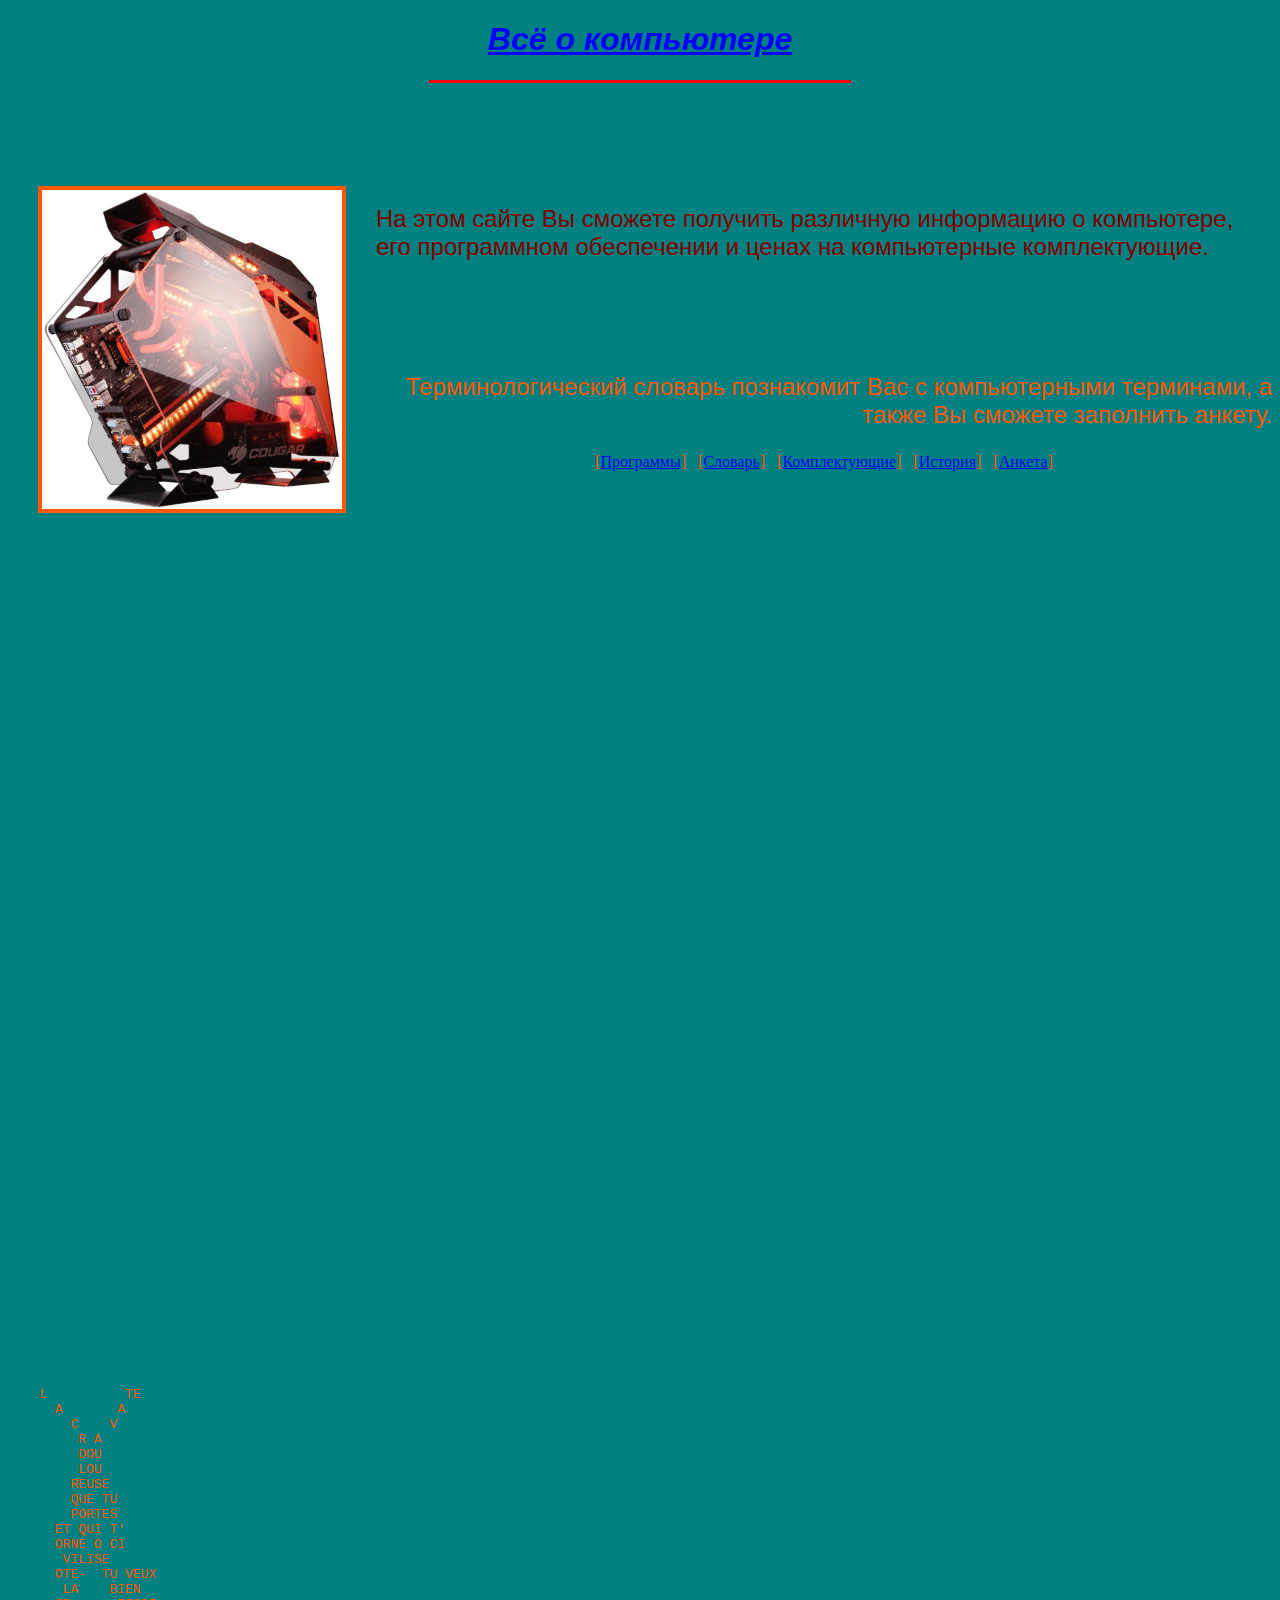
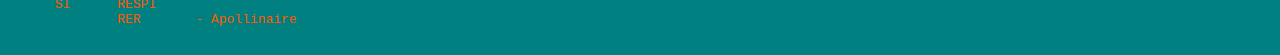
<file: index.html>
<!DOCTYPE html>
<html lang="en">

<head>
  <meta charset="UTF-8">
  <meta http-equiv="X-UA-Compatible" content="IE=edge">
  <meta name="viewport" content="width=device-width, initial-scale=1.0">
  <title>Всё о компьютерах</title>
</head>

<body bgcolor="teal" text="#FF5800">
  <font color="#0000ff" face="arial">
    <H1 align="center"><B><I><U>Всё о компьютере</B></I></U></H1>
  </font>
  <hr color="red" size=3 width=420 align=center>
  <BR><BR><BR><BR><BR>
  <img src="2.jpg" align="left" hspace=30 vspace=5 width=300 border=4 alt="���������">
  <font size=5 face=arial color=#800000>
    <p align="left">На этом сайте Вы сможете получить различную информацию о компьютере, его программном обеспечении и
      ценах на компьютерные комплектующие.</p>
  </font>
  <BR><BR><BR>
  <font size=5 face=arial>
    <p align="right">Терминологический словарь познакомит Вас с компьютерными терминами, а также Вы сможете заполнить
      анкету.</p>
  </font>
  <P align="center">
    [<A HREF="software.html">Программы</a>] &nbsp
    [<A HREF="glossary.html">Словарь</a>] &nbsp
    [<A HREF="hardware.html">Комплектующие</a>] &nbsp
    [<A HREF="History.html">История</a>] &nbsp
    [<A HREF="anketa.html">Анкета</a>]
  </p>
  <pre>




























































    L          TE
      A       A
        C    V
         R A
         DOU
         LOU
        REUSE
        QUE TU
        PORTES
      ET QUI T'
      ORNE O CI
       VILISE
      OTE-  TU VEUX
       LA    BIEN
      SI      RESPI
              RER       - Apollinaire
  </pre>
</body>

</html>
<html>
</file>
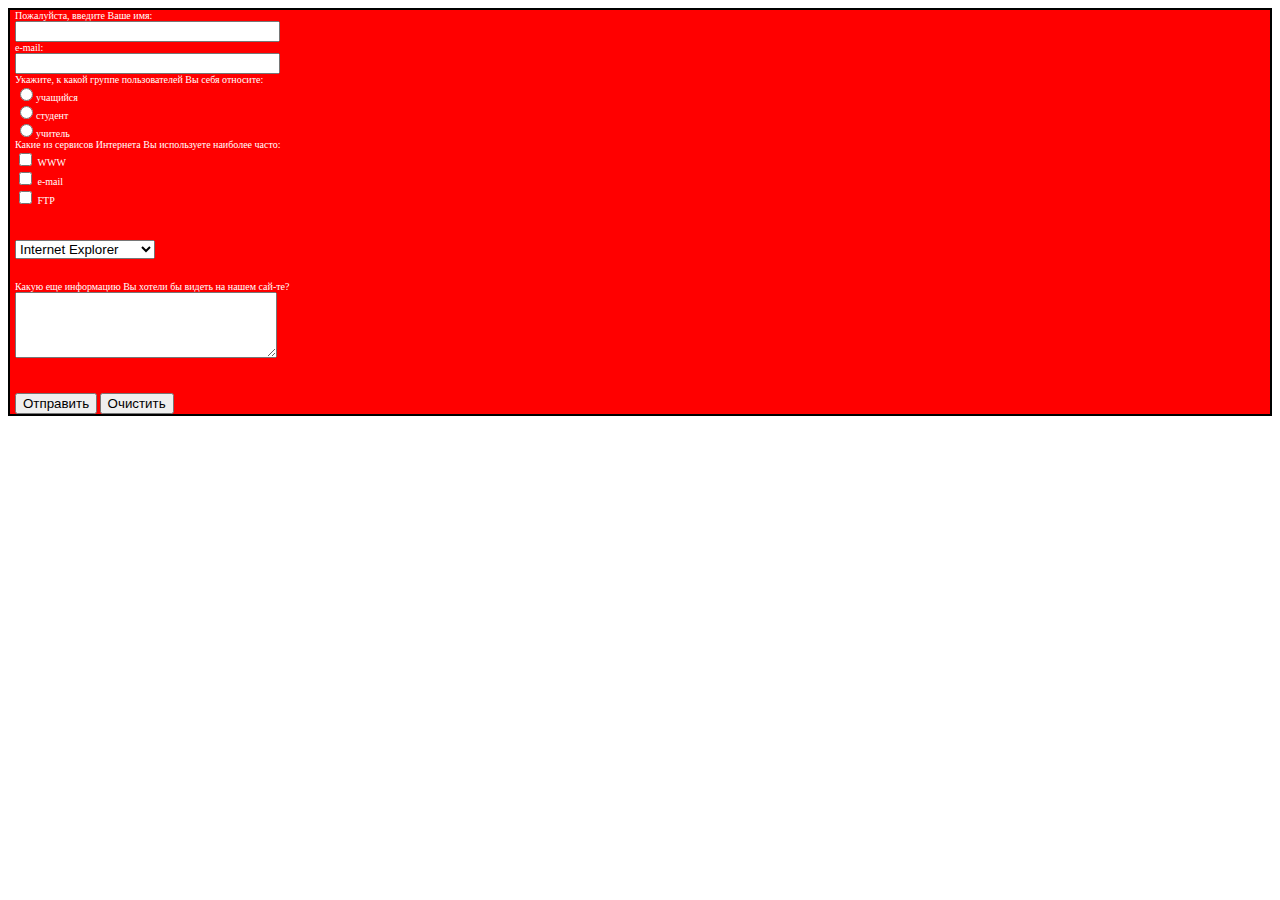
<file: anketa.html>
<!DOCTYPE html>
<html lang="en">

<head>
    <meta charset="UTF-8">
    <meta http-equiv="X-UA-Compatible" content="IE=edge">
    <link rel="stylesheet" href="style.css">
    <meta name="viewport" content="width=device-width, initial-scale=1.0">
    <title>Анкета</title>
</head>

<body>
    <div class="block">
        <FORM>
            <div class="text">
                Пожалуйста, введите Ваше имя: <br>
                <INPUT TYPE="text" NAME="name" SIZE=30><br>
                e-mail: <br>
                <INPUT TYPE="text" NAME="e-mail" size=30><br>
            </div>
            <div class="radio">Укажите, к какой группе пользователей Вы себя относите: <br>
                <INPUT TYPE="radio" Name="group" VALUE="schoolboy">учащийся<br>
                <INPUT TYPE="radio" Name="group" VALUE="schoolboy">студент<br>
                <INPUT TYPE="radio" Name="group" VALUE="schoolboy">учитель<br>
            </div>
            <div class="checkbox">Какие из сервисов Интернета Вы используете наиболее часто:<br>
                <INPUT TYPE="checkbox" NAME="group" VALUE="www">
                WWW<br>
                <INPUT TYPE="checkbox" NAME="group" VALUE="e-mail">
                e-mail<br>
                <INPUT TYPE="checkbox" NAME="group" VALUE="ftp">
                FTP
            </div><br>
            <br><br>
            <div class="select">
                <SELECT NAME="browsers">
                    <OPTION SELECTED>Internet Explorer
                    <OPTION>Netscape Navigator
                    <OPTION>Opera
                    <OPTION>Neo Planet
                </select>
            </div>
            <br><br>
            <div class="comment">
                Какую еще информацию Вы хотели бы видеть на нашем сай-те?<br>
                <TEXTAREA NAME="resume" ROWS=4 COLS=30></textarea>
            </div>
            <br><br><br>
            <div class="button">
                <INPUT TYPE="submit" VALUE="Отправить">
                <INPUT TYPE="reset" VALUE="Очистить">
            </div>

        </form>
    </div>
</body>

</form>

</body>

</html>
</file>
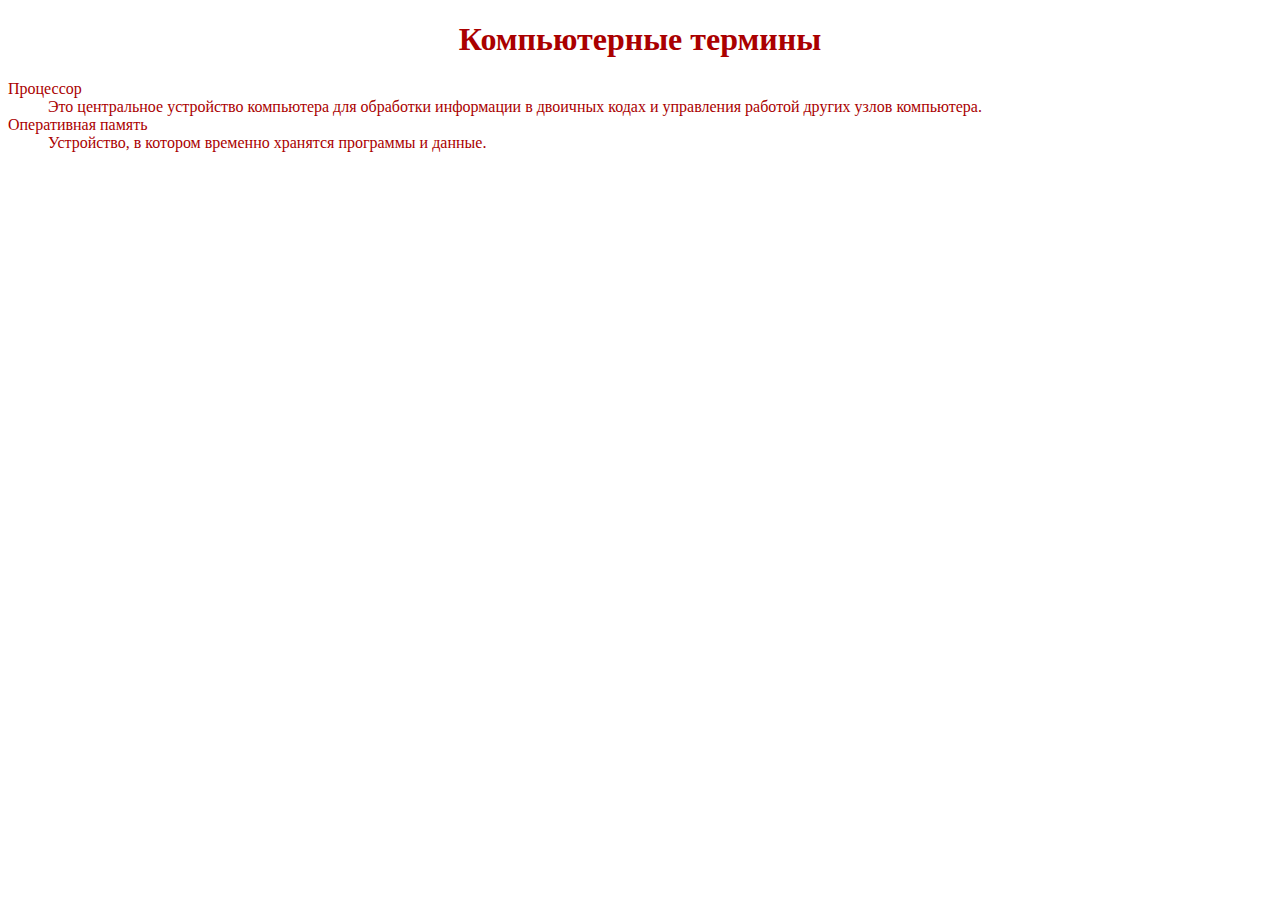
<file: glossary.html>
<!DOCTYPE html>
<html lang="en">

<head>
    <meta charset="UTF-8">
    <meta http-equiv="X-UA-Compatible" content="IE=edge">
    <meta name="viewport" content="width=device-width, initial-scale=1.0">
    <title>Словарь</title>
</head>

<BODY bgcolor="#ffffff">
    <FONT COLOR="#aa0000">
        <H1 Align="center"><B>Компьютерные термины</b></h1>
        <DL>
            <DT>Процессор</dt>
            <DD>Это центральное устройство компьютера для обработки информации в двоичных кодах
                и управления работой других узлов компьютера.
            </dd>
            <DT>Оперативная память</dt>
            <DD>Устройство, в котором временно хранятся программы и данные.</dd>
        </dl>
</body>

</html>
</file>
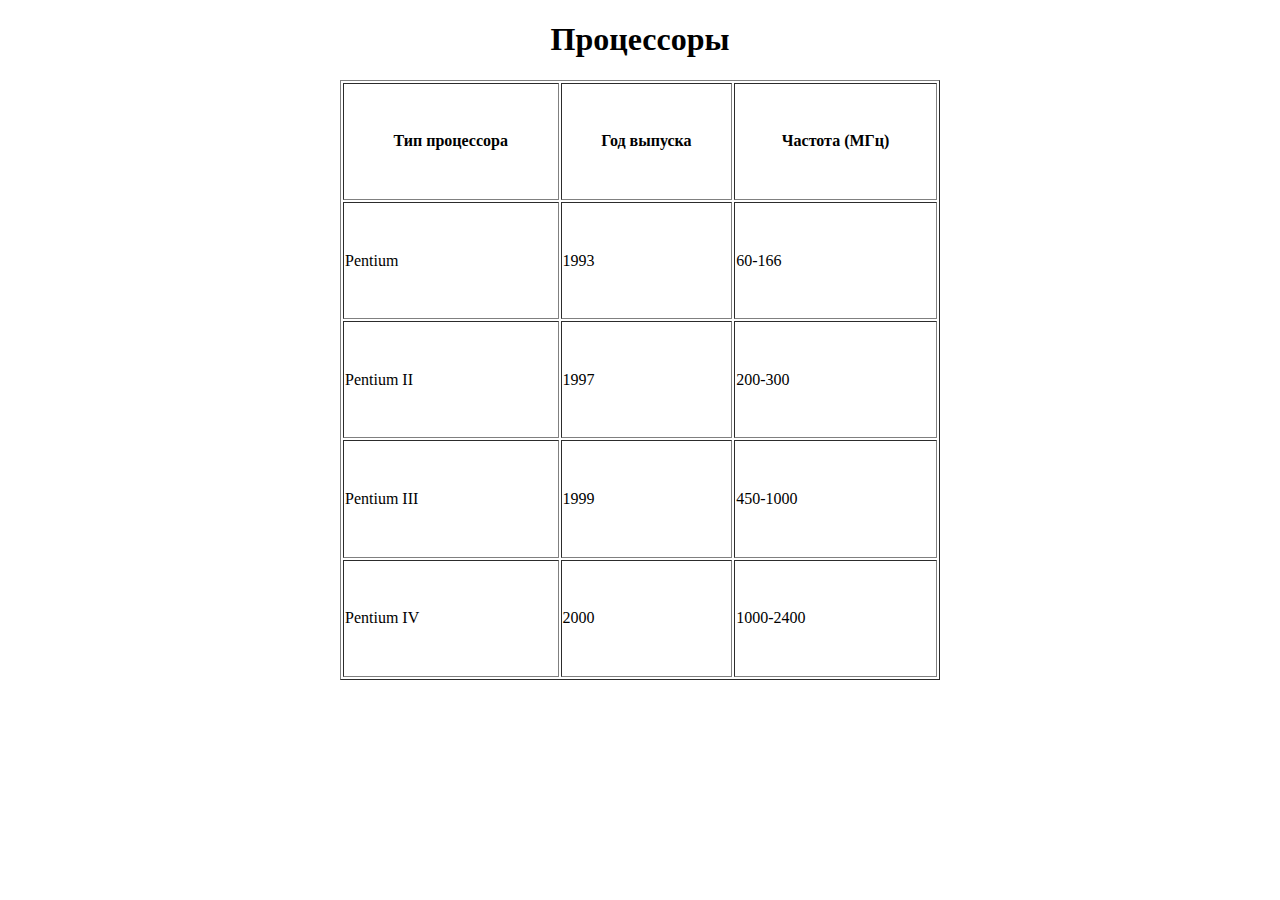
<file: hardware.html>
<!DOCTYPE html>
<html lang="en">

<head>
    <meta charset="UTF-8">
    <meta http-equiv="X-UA-Compatible" content="IE=edge">
    <meta name="viewport" content="width=device-width, initial-scale=1.0">
    <title>Комплектующие</title>
</head>

<body>
    <H1 align="center">Процессоры</h1>
    <TABLE width="600" height="600" border="1" align="center">
        <TR valign="middle">
            <TH>Тип процессора</th>
            <TH>Год выпуска</th>
            <TH>Частота (МГц)</th>
        </tr>
        <TR>
            <TD>Pentium</TD>
            <TD>1993</TD>
            <TD>60-166</td>
        </tr>
        <TR>
            <TD>Pentium II</TD>
            <TD>1997</TD>
            <TD>200-300</td>
        </tr>
        <TR>
            <TD>Pentium III</TD>
            <TD>1999</TD>
            <TD>450-1000</td>
        </tr>
        <TR>
            <TD>Pentium IV</TD>
            <TD>2000</TD>
            <TD>1000-2400</td>
        </tr>
    </table>

</body>

</html>
</file>
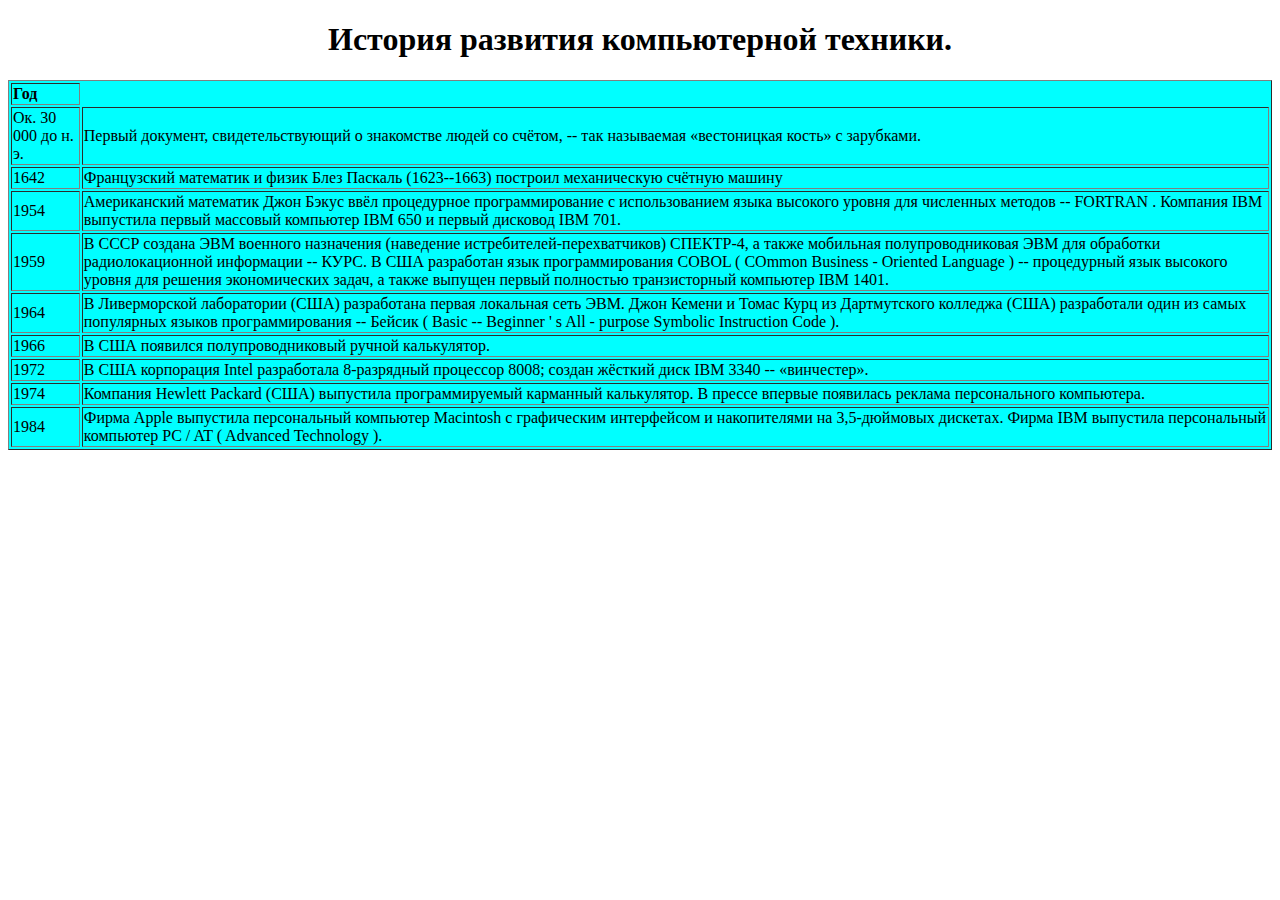
<file: History.html>
<!DOCTYPE html>
<html lang="en">

<head>
    <meta charset="UTF-8">
    <meta http-equiv="X-UA-Compatible" content="IE=edge">
    <meta name="viewport" content="width=device-width, initial-scale=1.0">
    <title>История развития компьютерной техники.</title>
</head>

<body>
    <h1 align="center">История развития компьютерной техники.</h1>
</body>
<TABLE height="200" border="1" align="center" style="background-color:aqua">
    <TR valign="middle">
        <TH align="left">Год</th>
    </tr>
    <TR>
        <TD>Ок. 30 000 до н. э.</TD>
        <TD>Первый документ, свидетельствующий о знакомстве людей со счётом, -- так называемая «вестоницкая кость» с
            зарубками.</TD>
    </tr>
    <TR>
        <TD>1642</TD>
        <TD>Французский математик и физик Блез Паскаль (1623--1663) построил механическую счётную машину</TD>
    </tr>
    <TR>
        <TD>1954</TD>
        <TD>Американский математик Джон Бэкус ввёл процедурное программирование с использованием языка высокого уровня
            для численных
            методов -- FORTRAN . Компания IBM выпустила первый массовый компьютер IBM 650 и первый дисковод IBM 701.
        </TD>
    </tr>
    <TR>
        <TD>1959</TD>
        <TD>В СССР создана ЭВМ военного назначения (наведение истребителей-перехватчиков) СПЕКТР-4, а также мобильная
            полупроводниковая ЭВМ для обработки радиолокационной информации -- КУРС. В США разработан язык
            программирования COBOL (
            COmmon Business - Oriented Language ) -- процедурный язык высокого уровня для решения экономических задач, а
            также
            выпущен первый полностью транзисторный компьютер IBM 1401.</TD>
    </tr>
    <TR>
        <TD>1964</TD>
        <TD>В Ливерморской лаборатории (США) разработана первая локальная сеть ЭВМ. Джон Кемени и Томас Курц из
            Дартмутского
            колледжа (США) разработали один из самых популярных языков программирования -- Бейсик ( Basic -- Beginner '
            s All -
            purpose Symbolic Instruction Code ).</TD>
    </tr>
    <TR>
        <TD>1966</TD>
        <TD>В США появился полупроводниковый ручной калькулятор.</TD>
    </tr>
    <TR>
        <TD>1972</TD>
        <TD>В США корпорация Intel разработала 8-разрядный процессор 8008; создан жёсткий диск IBM 3340 -- «винчестер».
        </TD>
    </tr>
    <TR>
        <TD>1974</TD>
        <TD>Компания Hewlett Packard (США) выпустила программируемый карманный калькулятор. В прессе впервые появилась
            реклама
            персонального компьютера.</TD>
    </tr>
    <TR>
        <TD>1984</TD>
        <TD>Фирма Apple выпустила персональный компьютер Macintosh с графическим интерфейсом и накопителями на
            3,5-дюймовых
            дискетах. Фирма IBM выпустила персональный компьютер PC / AT ( Advanced Technology ).</TD>
    </tr>
</table>

</html>
</file>
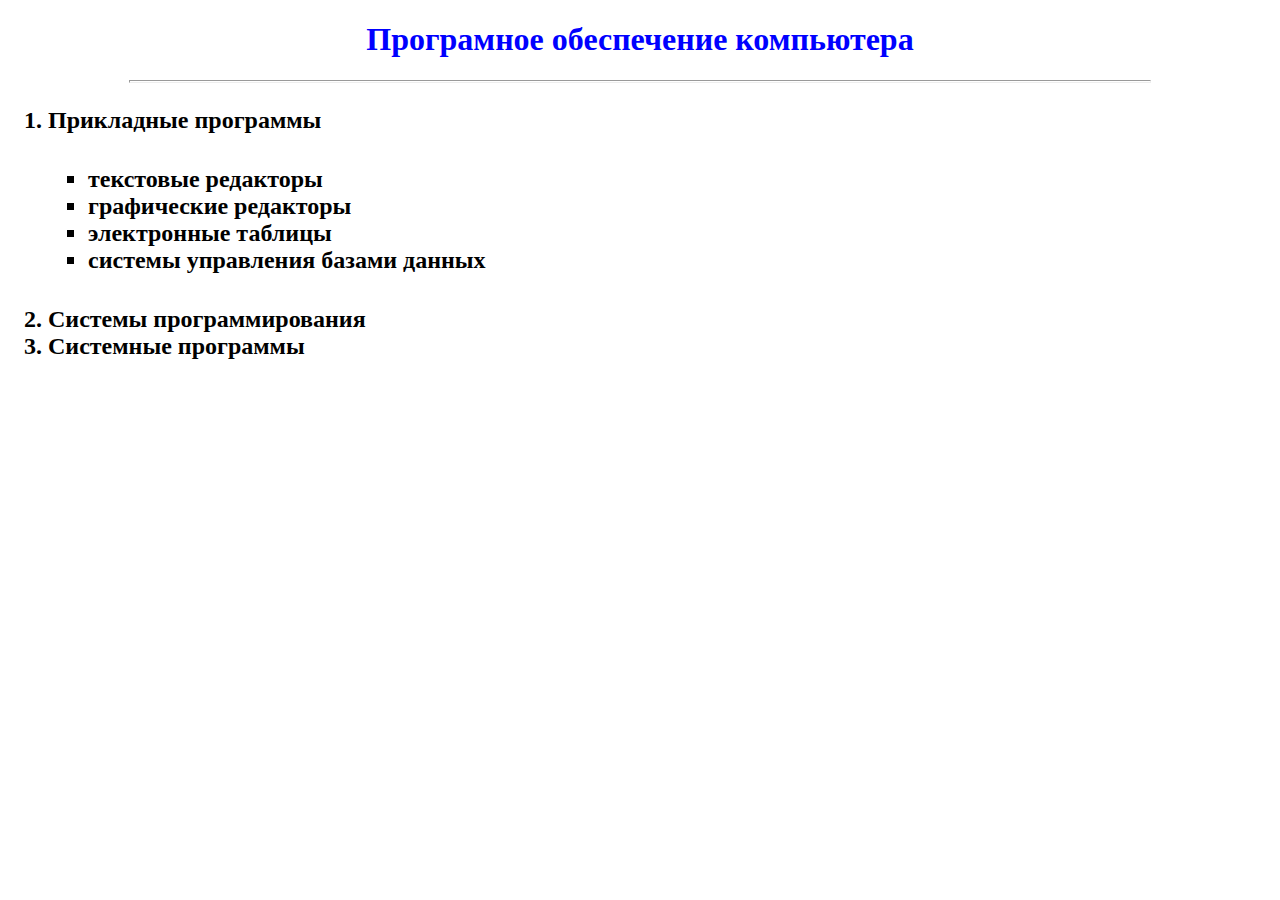
<file: software.html>
<!DOCTYPE html>
<html lang="en">

<head>
    <meta charset="UTF-8">
    <meta http-equiv="X-UA-Compatible" content="IE=edge">
    <meta name="viewport" content="width=device-width, initial-scale=1.0">
    <title>Программы</title>
</head>

<body>
    <font color="#0000ff">
        <H1 align="center">
            <b>Програмное обеспечение компьютера</b>
        </H1>
    </font>
    <hr size="3" width="1020" align="center">
    <p>
    <h2>
        <ol type="1">
            <li>Прикладные программы</li>
            <h4>
                <ul>
                    <li type="square"> текстовые редакторы</li>
                    <li type="square"> графические редакторы</li>
                    <li type="square"> электронные таблицы</li>
                    <li type="square"> системы управления базами данных</li>
                </ul>
            </h4>
            <li>Системы программирования</li>
            <li>Системные программы</li>
        </ol>
    </h2>
    </p>
</body>

</html>
</file>
<file: style.css>
.block {
    border: 2px solid black;
    font-size: 10px;
    padding-left: 5px;
    margin: 0px;
    text-shadow: 15px;
}

.block {

    color: white;
}

div {
    background-color: red;
    position: relative;
    animation-name: example;
    animation-duration: 0,01s;

}

@keyframes example {
    0% {
        background-color: red;
        left: 0px;
        top: 0px;
    }

    25% {
        background-color: yellow;
        left: 400px;
        top: 0px;
    }

    50% {
        background-color: blue;
        left: 400px;
        top: 400px;
    }

    75% {
        background-color: green;
        left: 0px;
        top: 400px;
    }

    100% {
        background-color: red;
        left: 0px;
        top: 0px;
    }
}
</file>
